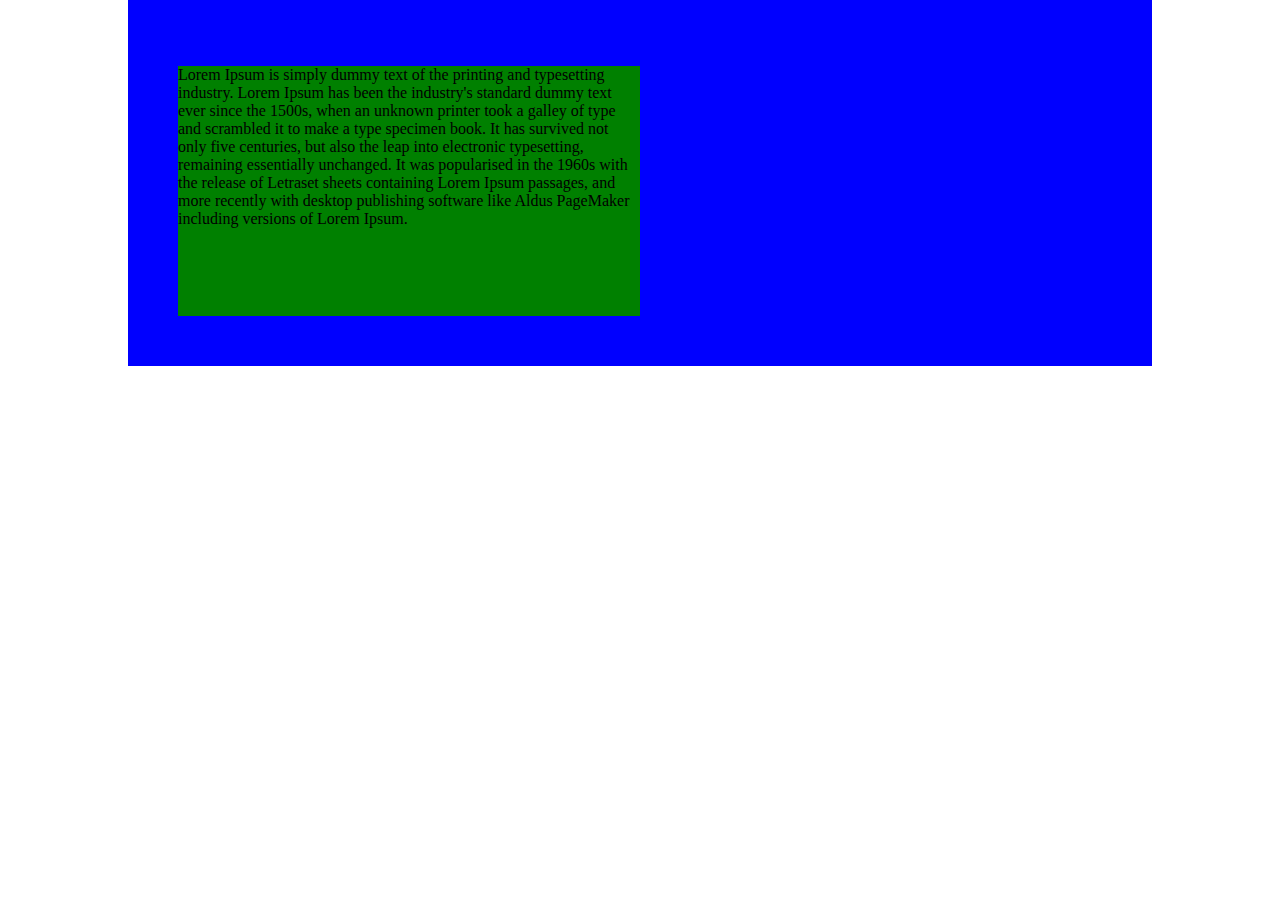
<file: Day_1/index.html>
<!DOCTYPE html>
<html lang="en">
<head>
    <meta charset="UTF-8">
    <meta name="viewport" content="width=device-width, initial-scale=1.0">
    <title>Day 1</title>
    <link rel="stylesheet" href="css/styles.css">
</head>
<body>
    <div class="parent">
        <div class="child">
            <p>
                Lorem Ipsum is simply dummy text of the printing and typesetting industry. Lorem Ipsum has been the industry's standard dummy text ever since the 1500s, when an unknown printer took a galley of type and scrambled it to make a type specimen book. It has survived not only five centuries, but also the leap into electronic typesetting, remaining essentially unchanged. It was popularised in the 1960s with the release of Letraset sheets containing Lorem Ipsum passages, and more recently with desktop publishing software like Aldus PageMaker including versions of Lorem Ipsum.
            </p>
        </div>
    </div>
</body>
</html>
</file>
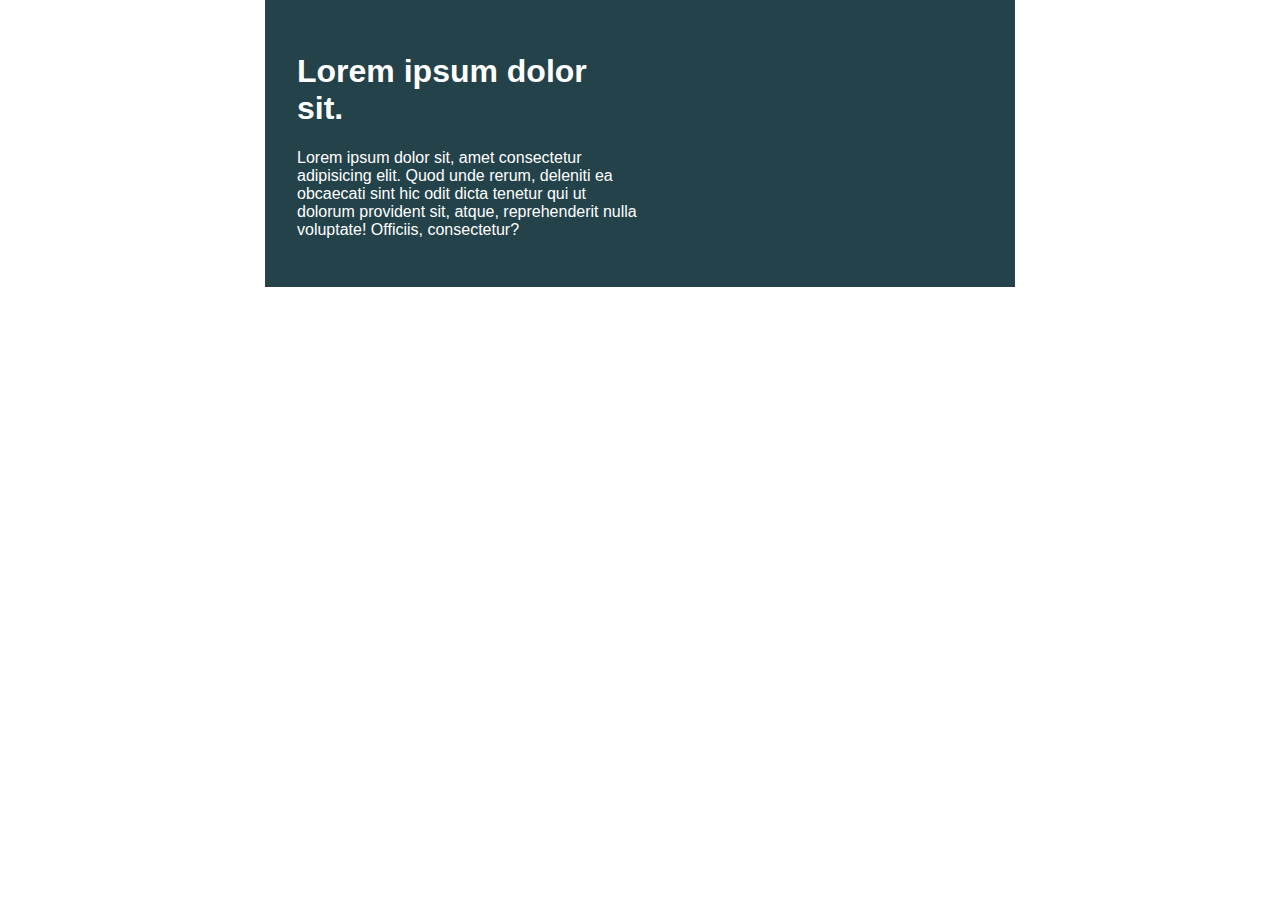
<file: Day_1/Challenge_1_Arthur_Guilherme/index.html>
<!DOCTYPE html>
<html lang="en">

<head>
    <meta charset="UTF-8">
    <meta name="viewport" content="width=device-width, initial-scale=1.0">
    <title>Day 01</title>

    <link rel="stylesheet" href="style.css">
</head>

<body>
    <div class="container">
        <div class="intro-content">
            <h1>Lorem ipsum dolor sit.</h1>
            <p>Lorem ipsum dolor sit, amet consectetur adipisicing elit. Quod unde rerum, deleniti ea obcaecati sint hic
                odit dicta tenetur qui ut dolorum provident sit, atque, reprehenderit nulla voluptate! Officiis,
                consectetur?
            </p>
        </div>
    </div>
</body>

</html>
</file>
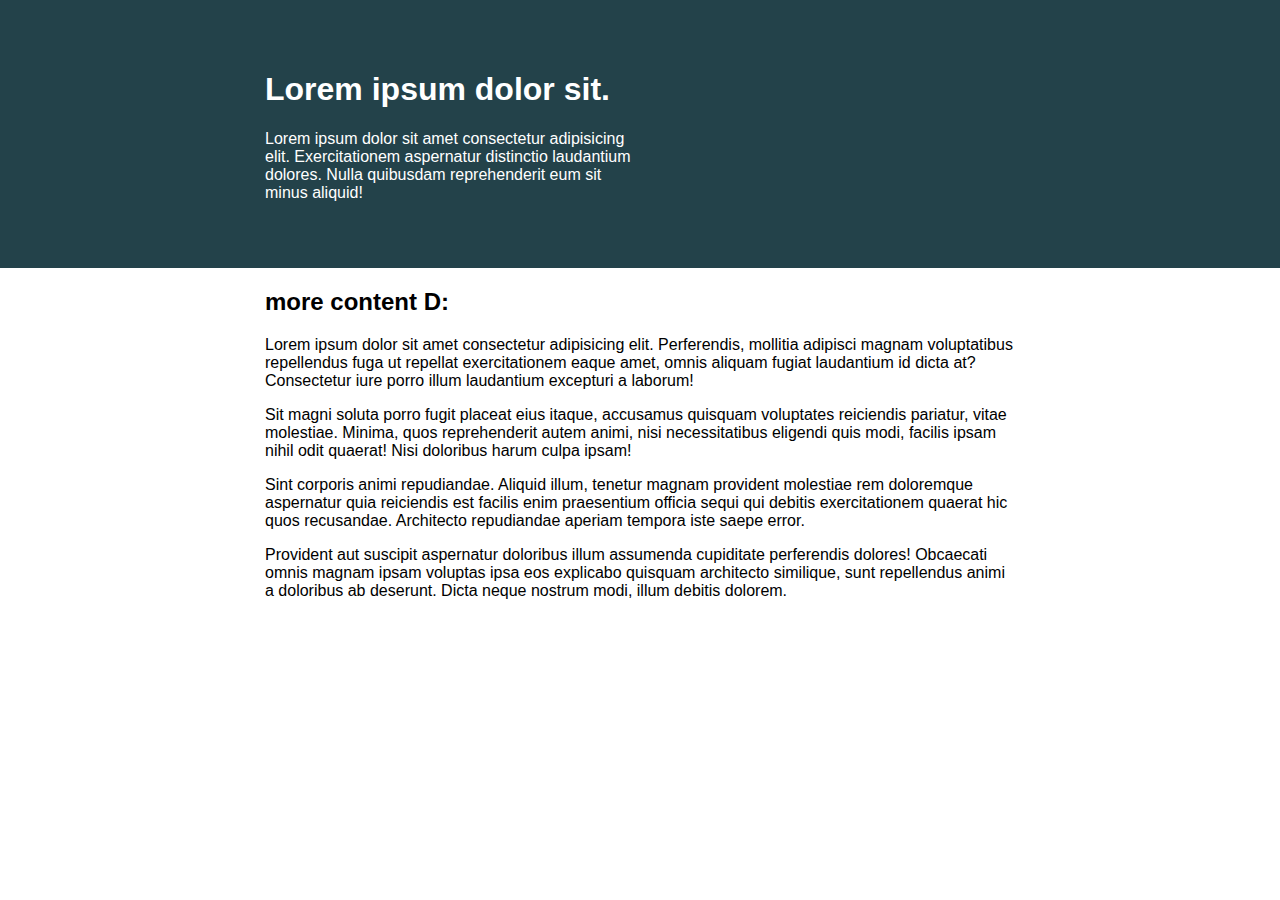
<file: Day_3/Challenge_2/index.html>
<!DOCTYPE html>
<html lang="en">
<head> 
    <meta charset="UTF-8">
    <meta name="viewport" content="width=device-width, initial-scale=1.0">
    <title>Day 03</title>
 
    <link rel="stylesheet" href="style.css">
</head>
<body>

    <div class="container">
        <div class="intro-content">
            <div class="intro-content--text">
                <h1>Lorem ipsum dolor sit.</h1>
                <p>Lorem ipsum dolor sit amet consectetur adipisicing elit. Exercitationem aspernatur distinctio laudantium dolores. Nulla quibusdam reprehenderit eum sit minus aliquid!</p>
            </div>
        </div>
    </div>
    <div class="container2">
        <div class="intro-content">
            <h2>more content D:</h2>
            <p>Lorem ipsum dolor sit amet consectetur adipisicing elit. Perferendis, mollitia adipisci magnam voluptatibus repellendus fuga ut repellat exercitationem eaque amet, omnis aliquam fugiat laudantium id dicta at? Consectetur iure porro illum laudantium excepturi a laborum!</p>
            <p>Sit magni soluta porro fugit placeat eius itaque, accusamus quisquam voluptates reiciendis pariatur, vitae molestiae. Minima, quos reprehenderit autem animi, nisi necessitatibus eligendi quis modi, facilis ipsam nihil odit quaerat! Nisi doloribus harum culpa ipsam!</p>
            <p>Sint corporis animi repudiandae. Aliquid illum, tenetur magnam provident molestiae rem doloremque aspernatur quia reiciendis est facilis enim praesentium officia sequi qui debitis exercitationem quaerat hic quos recusandae. Architecto repudiandae aperiam tempora iste saepe error.</p>
            <p>Provident aut suscipit aspernatur doloribus illum assumenda cupiditate perferendis dolores! Obcaecati omnis magnam ipsam voluptas ipsa eos explicabo quisquam architecto similique, sunt repellendus animi a doloribus ab deserunt. Dicta neque nostrum modi, illum debitis dolorem.</p>
        </div>
    </div>

</body>
</html>
</file>
<file: Day_1/css/styles.css>
* { box-sizing: border-box}

body {
    margin: 0;
}

.parent {
    background-color: blue;
    padding: 50px;

    margin: 0 auto;
    width: 80%;
}

.child {
    background-color: green;
    height: 250px;
    width: 50%;
}
</file>
<file: Day_1/Challenge_1_Arthur_Guilherme/style.css>
/* INSTRUCTIONS
 *
 * 1) Limit the total width of
 *    the .intro-conent to about half
 *    of it's parent
 *
 * 2) Stop the text from overflowing
 *    out the bottom at small screen
 *    widths
 *
 * You may modify the HTML if needed
 *
 */

* {
  box-sizing: border-box;
}

body {
  margin: 0;
  font-family: sans-serif;
}

.container {
  background: #23424a;
  color: white;
  width: 80%;
  max-width: 750px;
  margin: 0 auto;
  padding: 2em;
}

.intro-content {
  width: 50%;
}
</file>
<file: Day_3/Challenge_2/style.css>
/* INSTRUCTIONS
 *
 * 1) Keep the text inside .intro-content
 *    in the same place, but have the background
 *    extend from one side of the viewport
 *    to the other, no matter how wide or narrow
 *    the browser is.
 *
 * 2) Limit the maximum width of the text in the
 *    bottom area.
 *
 * You may modify the HTML if needed
 * (you probably should for this challenge)
 *
 */

* {
  box-sizing: border-box;
}

body {
  margin: 0;
  font-family: sans-serif;
}

.container {
  background: #23424a;
  color: white;
  padding: 50px 0;
}

.intro-content {
  max-width: 750px;
  width: 80%;
  margin: 0 auto;
}

.intro-content--text {
  width: 50%;
}
</file>
